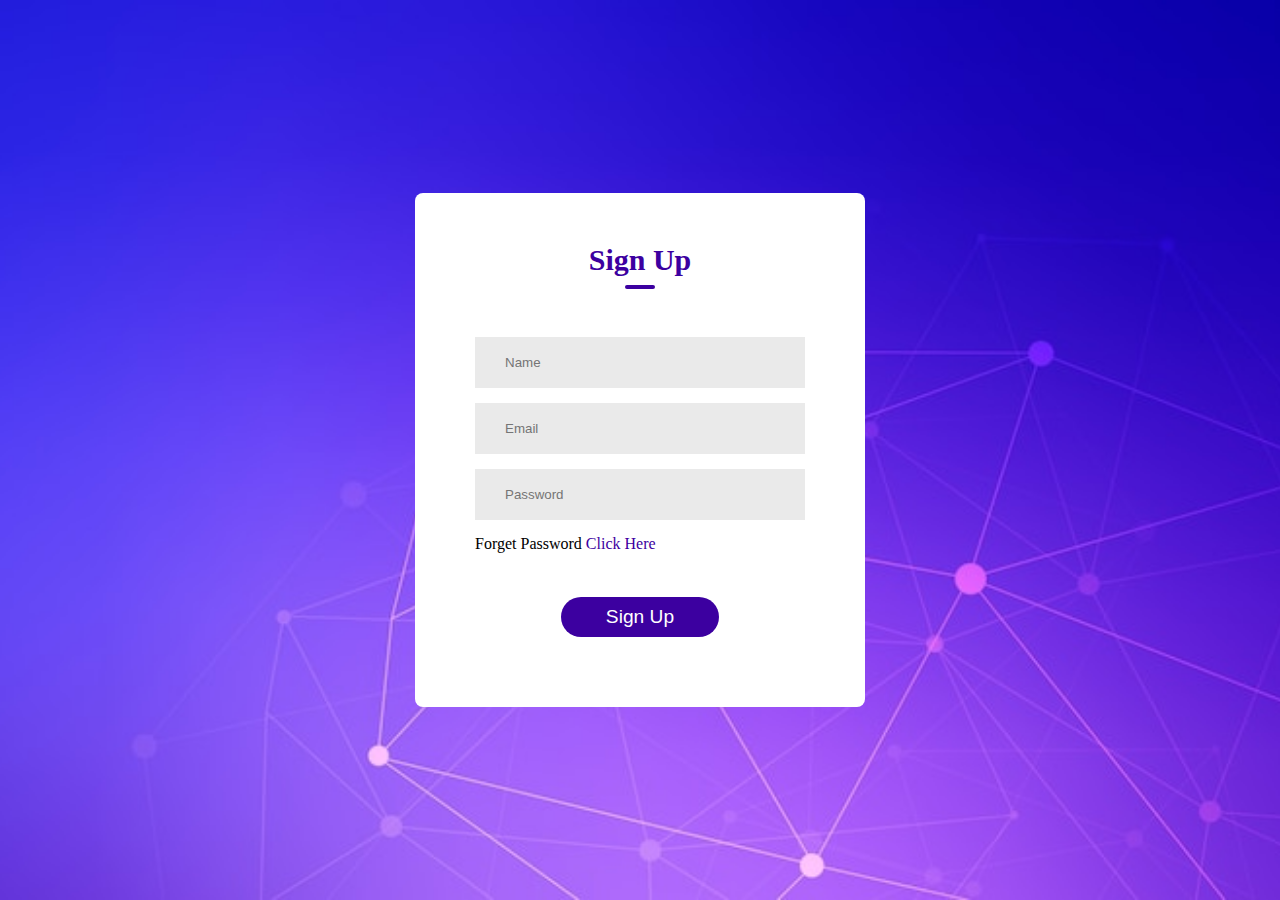
<file: signup/signup.html>
<!DOCTYPE html>
<html lang="en">

<head>
    <meta charset="UTF-8">
    <meta name="viewport" content="width=device-width, initial-scale=1.0">
    <title>SignUp</title>
    <link rel="stylesheet" href="https://cdnjs.cloudflare.com/ajax/libs/font-awesome/6.5.2/css/all.min.css"
        integrity="sha512-SnH5WK+bZxgPHs44uWIX+LLJAJ9/2PkPKZ5QiAj6Ta86w+fsb2TkcmfRyVX3pBnMFcV7oQPJkl9QevSCWr3W6A=="
        crossorigin="anonymous" referrerpolicy="no-referrer" />
    <link rel="stylesheet" href="signUp.css">
</head>

<body>

    <div class="container">
        <div class="form-container">
            <h2 id="title">Sign Up</h2>

            <div class="input-container">
                <div class="input-field" id="name-field">
                    <i class="fa-solid fa-user"></i>
                    <input type="text" placeholder="Name" id="r-name">
                </div>
                <div class="input-field">
                    <i class="fa-solid fa-envelope"></i>
                    <input type="email" placeholder="Email" id="r-email">
                </div>
                <div class="input-field">
                    <i class="fa-solid fa-lock"></i>
                    <input type="password" placeholder="Password" id="r-password">
                </div>
                <p>Forget Password <a href="">Click Here</a></p>
            </div>

            <div class="btn-field">
                <button id="signup-btn" onclick="register()">Sign Up</button>
                <!-- <button id="login-btn">Log In</button> -->
            </div>


        </div>
    </div>

<script src="/app.js"></script>
</body>

</html>
</file>
<file: signup/signUp.css>
* {
    margin: 0;
    padding: 0;
    box-sizing: border-box;
}

.container {
    width: 100%;
    height: 1000vh;
    background-image: url('/Assests/background-image.jpg');
    background-repeat: no-repeat;
    width: 100%;
    height: 100vh;
    background-position: center;
    background-size: cover;
    position: relative;

}

.form-container {
    position: absolute;
    left: 50%;
    top: 50%;
    width: 90%;
    max-width: 450px;
    transform: translate(-50%, -50%);
    background-color: #fff;
    text-align: center;
    padding: 50px 60px 70px;
    border-radius: 8px;


}

.form-container h2 {
    font-size: 30px;
    margin-bottom: 60px;
    color: #3c00a0;
    position: relative;
}

.form-container h2::after {
    content: "";
    width: 30px;
    height: 4px;
    border-radius: 3px;
    background: #3c00a0;
    position: absolute;
    bottom: -12px;
    left: 50%;
    transform: translatex(-50%);
}

.input-field {
    background: #eaeaea;
    margin: 15px 0;
    display: flex;
    align-items: center;
    max-height: 65px;
    transition: max-height 0.5s;
    overflow: hidden;
}

input {
    width: 100%;
    border: 0;
    outline: 0;
    background: transparent;
    padding: 18px 15px;
}

.input-field i {
    margin-left: 15px;
    color: #999;

}

.form-container p {
    text-align: left;
    font-size: 1rem;
    margin-bottom: 12px;
}

.form-container p a {
    text-decoration: none;
    color: #3c00a0;
}

.btn-field {
    width: 100%;
    display: flex;
    justify-content: center;
}

.btn-field>button {
    flex-basis: 48%;
    height: 40px;
    border-radius: 20px;
    border: 0;
    outline: 0;
    font-size: 1.2rem;
    transition: background 1s;
    cursor: pointer;
}

.input-container {
    height: 260px;
}

#signup-btn{
    background-color: #3c00a0;
    color: #fff;
}
#login-btn{
    color: #555;
    background: #eaeaea;
}
</file>
